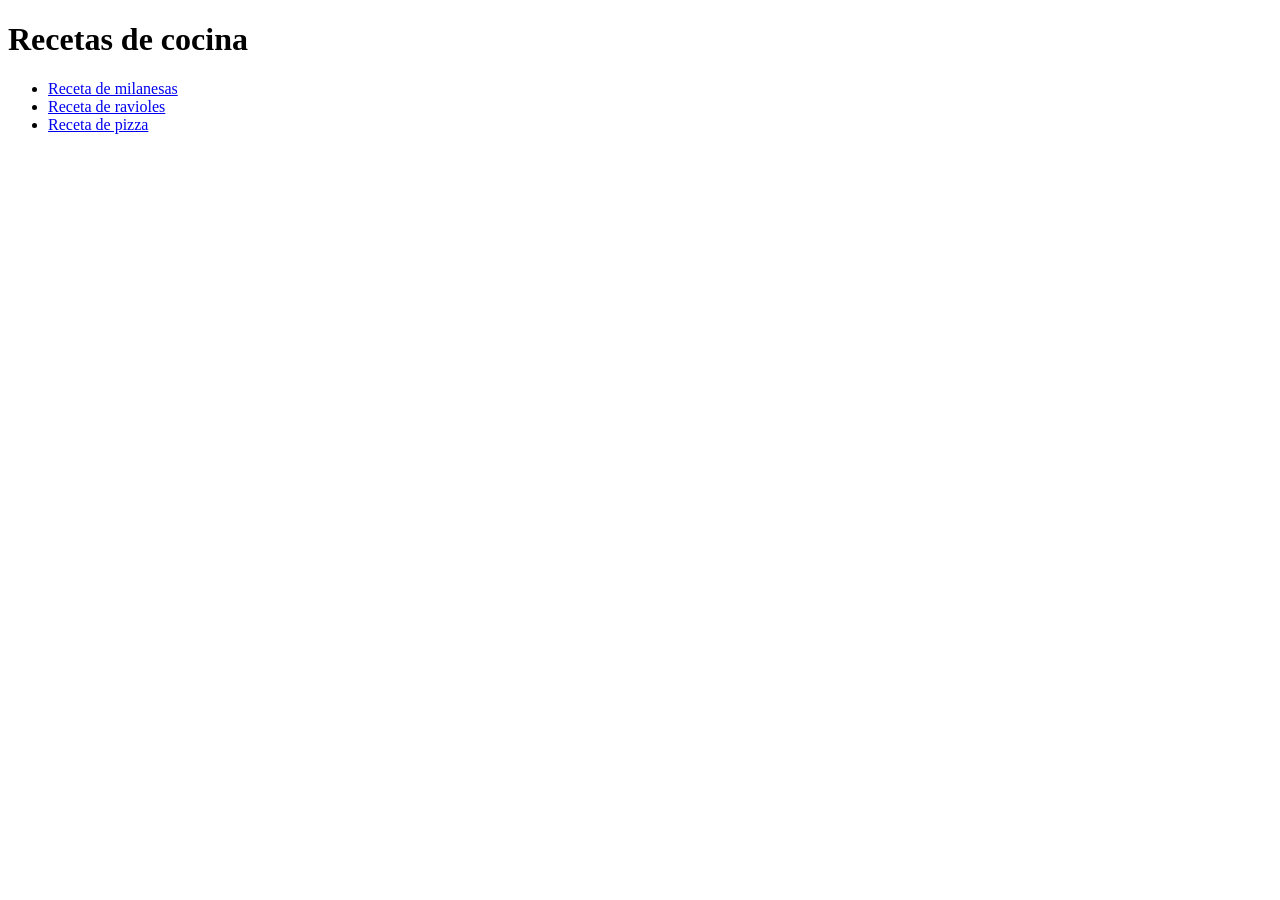
<file: src/main/webapp/index.html>
<!DOCTYPE html>
<html>
    <head>
        <title>Start Page</title>
        <meta http-equiv="Content-Type" content="text/html; charset=UTF-8">
    </head>
    <body>
        <h1>Recetas de cocina</h1>
        
        <ul>
            <li><a href="milanesas.html">Receta de milanesas</a></li>
            <li><a href="ravioles.html">Receta de ravioles</a></li>
            <li><a href="pizza.html">Receta de pizza</a></li>
        </ul>
        
    </body>
</html>
</file>
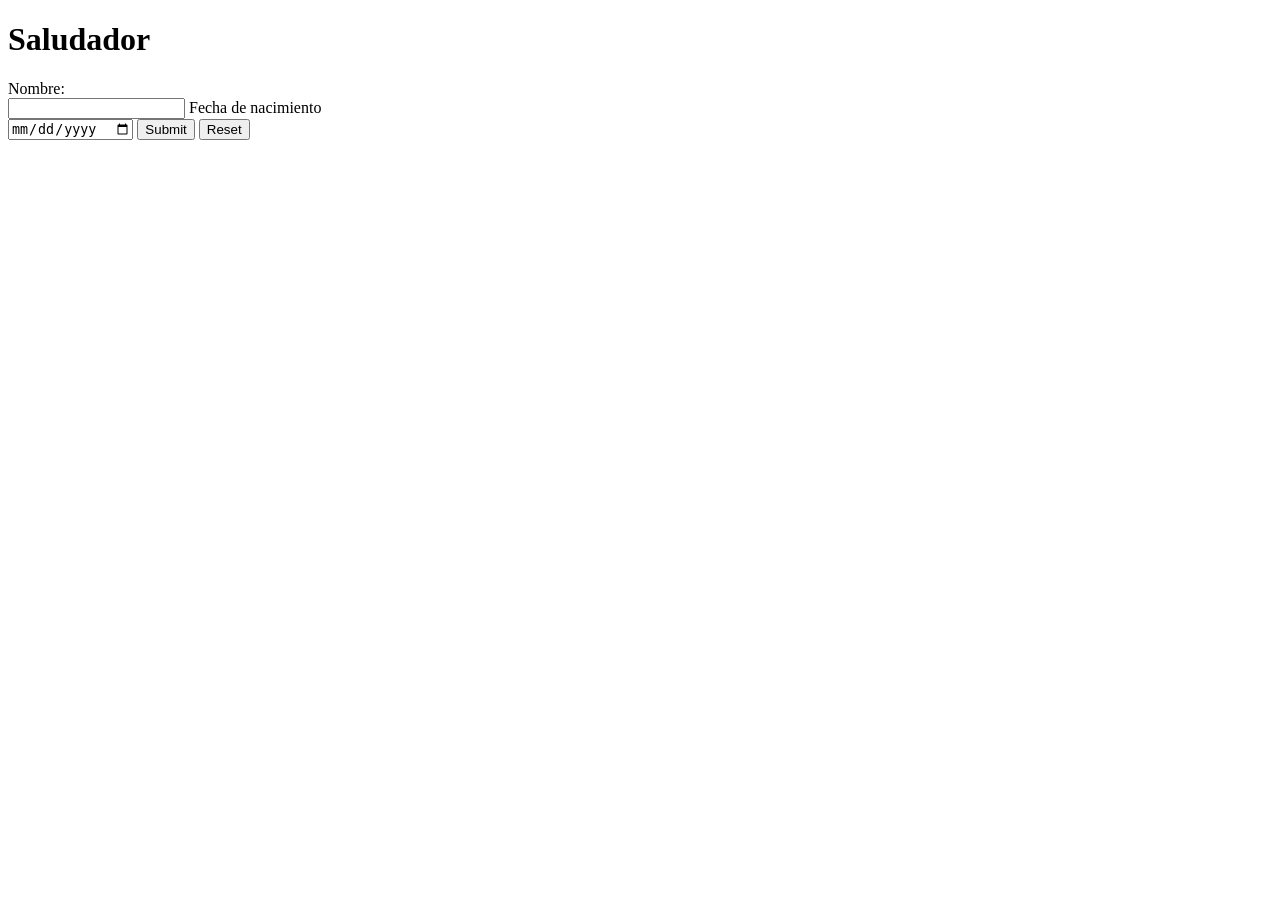
<file: src/main/webapp/form.html>
<!DOCTYPE html>
<!--
Click nbfs://nbhost/SystemFileSystem/Templates/Licenses/license-default.txt to change this license
Click nbfs://nbhost/SystemFileSystem/Templates/JSP_Servlet/Html.html to edit this template
-->
<html>
    <head>
        <title>TODO supply a title</title>
        <meta charset="UTF-8">
        <meta name="viewport" content="width=device-width, initial-scale=1.0">
    </head>
    <body>
        <h1>Saludador</h1>
       <form name="form1" action="/intro-java-web-22554/procesar-saludo" method="post" >
            <label for="fname1">Nombre:</label> <br>
            <input type="text" id="fname1" name="fname">
            <label for="fechaNac">Fecha de nacimiento</label> <br>
            <input type="date" id="fechaNac" name="fNac">
            <input type="submit">
            <input type="reset">
        </form>
    </body>
</html>
</file>
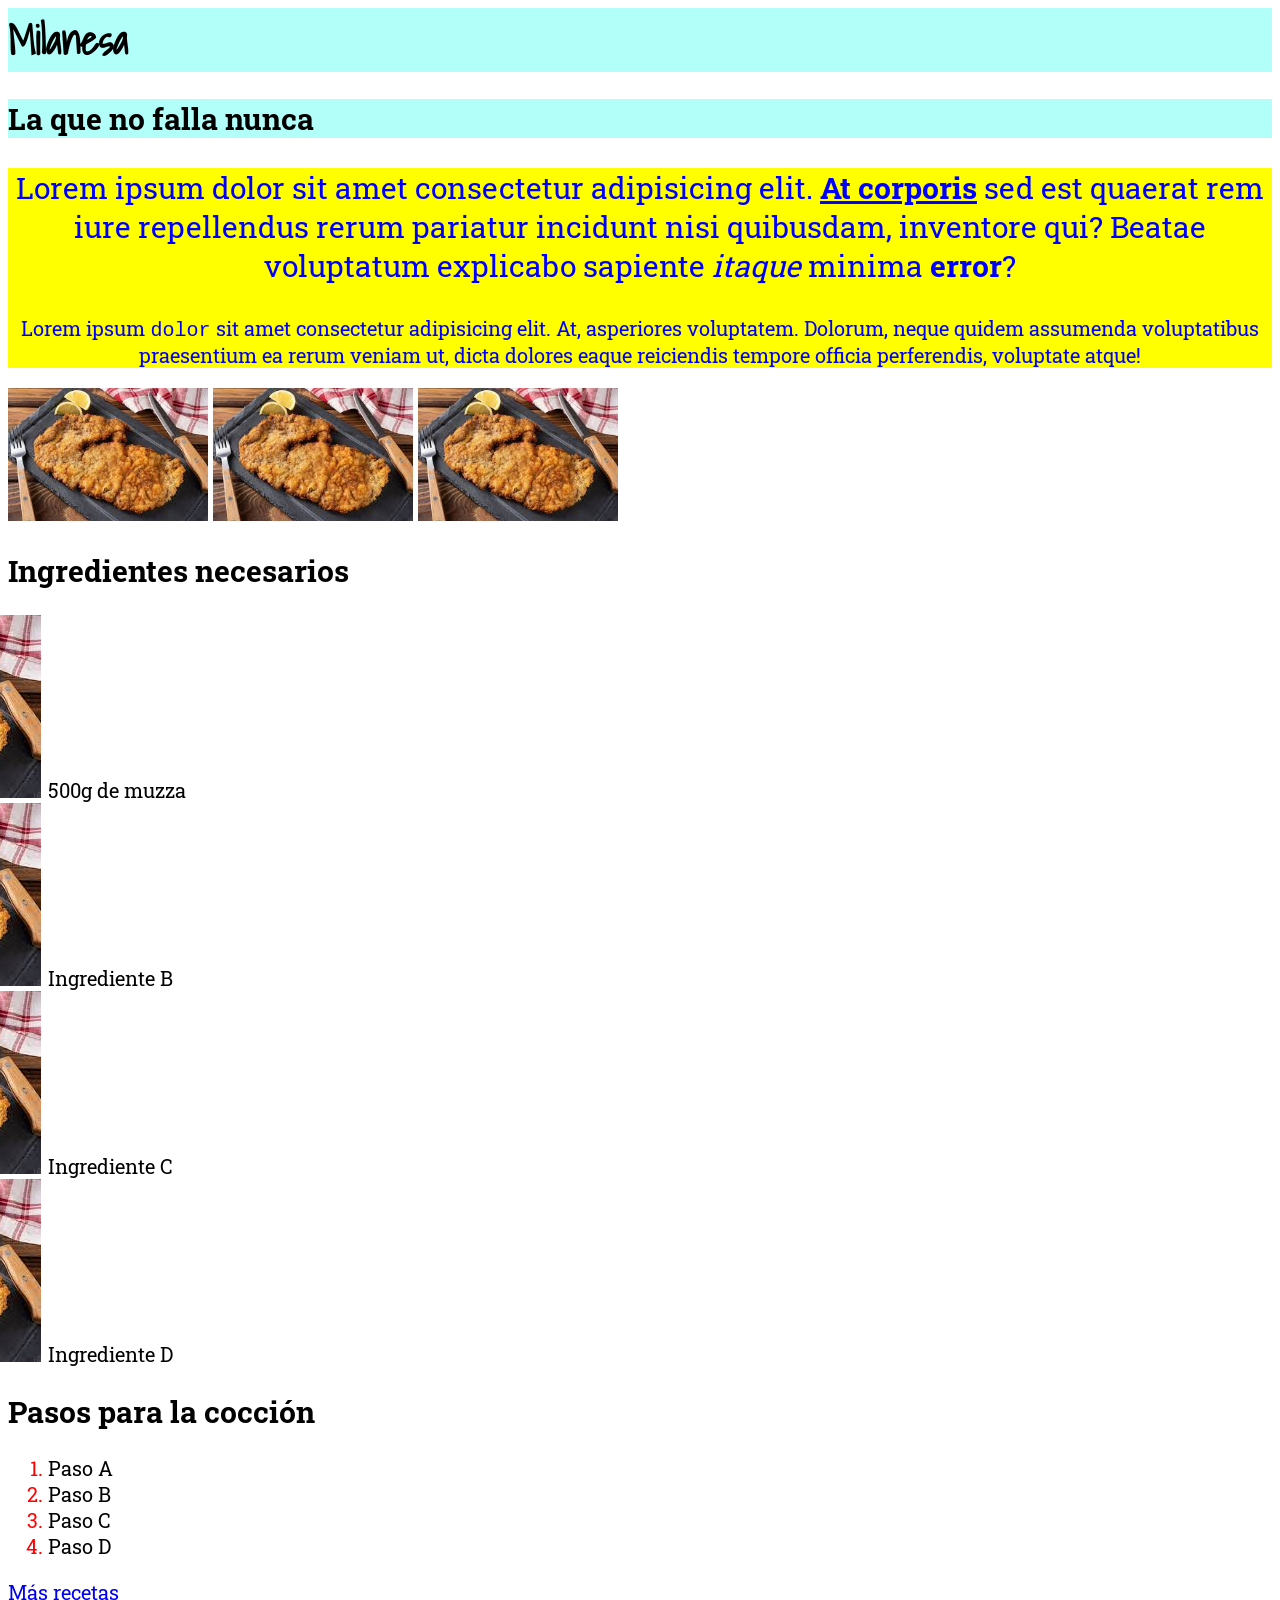
<file: src/main/webapp/milanesas.html>
<html>

<head>
    <meta charset="UTF-8">
    <meta name="description" content="Receta de pizza">
    <meta name="keywords" content="Pizza, receta, cocina, Italia">
    <meta name="author" content="Carlos Cimino">
    <meta name="viewport" content="width=device-width, initial-scale=1.0">
    <title>Receta de milanesas</title>
    <link rel="icon" type="image/x-icon" href="img/favicon.png">
    <link rel="preconnect" href="https://fonts.googleapis.com">
    <link rel="preconnect" href="https://fonts.gstatic.com" crossorigin>
    <link href="https://fonts.googleapis.com/css2?family=Roboto+Slab:wght@400;700&family=Shadows+Into+Light&display=swap" rel="stylesheet">
    <link rel="stylesheet" href="css/estilo.css">
</head>

<body>
    <h1 class="fondo-celeste titulo">Milanesa</h1>
    <h2 class="fondo-celeste">La que no falla nunca</h2>
    <div class="caja">
        <p>Lorem ipsum dolor sit amet consectetur adipisicing elit. <span class="negrita">At corporis</span> sed est
            quaerat rem iure repellendus rerum pariatur incidunt nisi quibusdam, inventore qui? Beatae voluptatum
            explicabo sapiente <em>itaque</em> minima <strong>error</strong>?</p>

        <p class="otro-tamanio">Lorem ipsum <code>dolor</code> sit amet consectetur adipisicing elit. At, asperiores
            voluptatem. Dolorum, neque quidem assumenda voluptatibus praesentium ea rerum veniam ut, dicta dolores eaque
            reiciendis tempore officia perferendis, voluptate atque!</p>
    </div>
    <img src="img/milanesa.jpg" alt="Foto de milanesa" width="200px">
    <img src="img/milanesa.jpg" alt="Foto de milanesa" width="200px">
    <img src="img/milanesa.jpg" alt="Foto de milanesa" width="200px">
    <h2>Ingredientes necesarios</h2>
    <ul class="ingredientes">
        <li>500g de muzza</li>
        <li>Ingrediente B</li>
        <li>Ingrediente C</li>
        <li>Ingrediente D</li>
    </ul>
    <h2>Pasos para la cocción</h2>
    <ol>
        <li>Paso A</li>
        <li>Paso B</li>
        <li>Paso C</li>
        <li>Paso D</li>
    </ol>
    <a href="https://www.recetasgratis.net/" target="_blank">Más recetas</a>
</body>

</html>
</file>
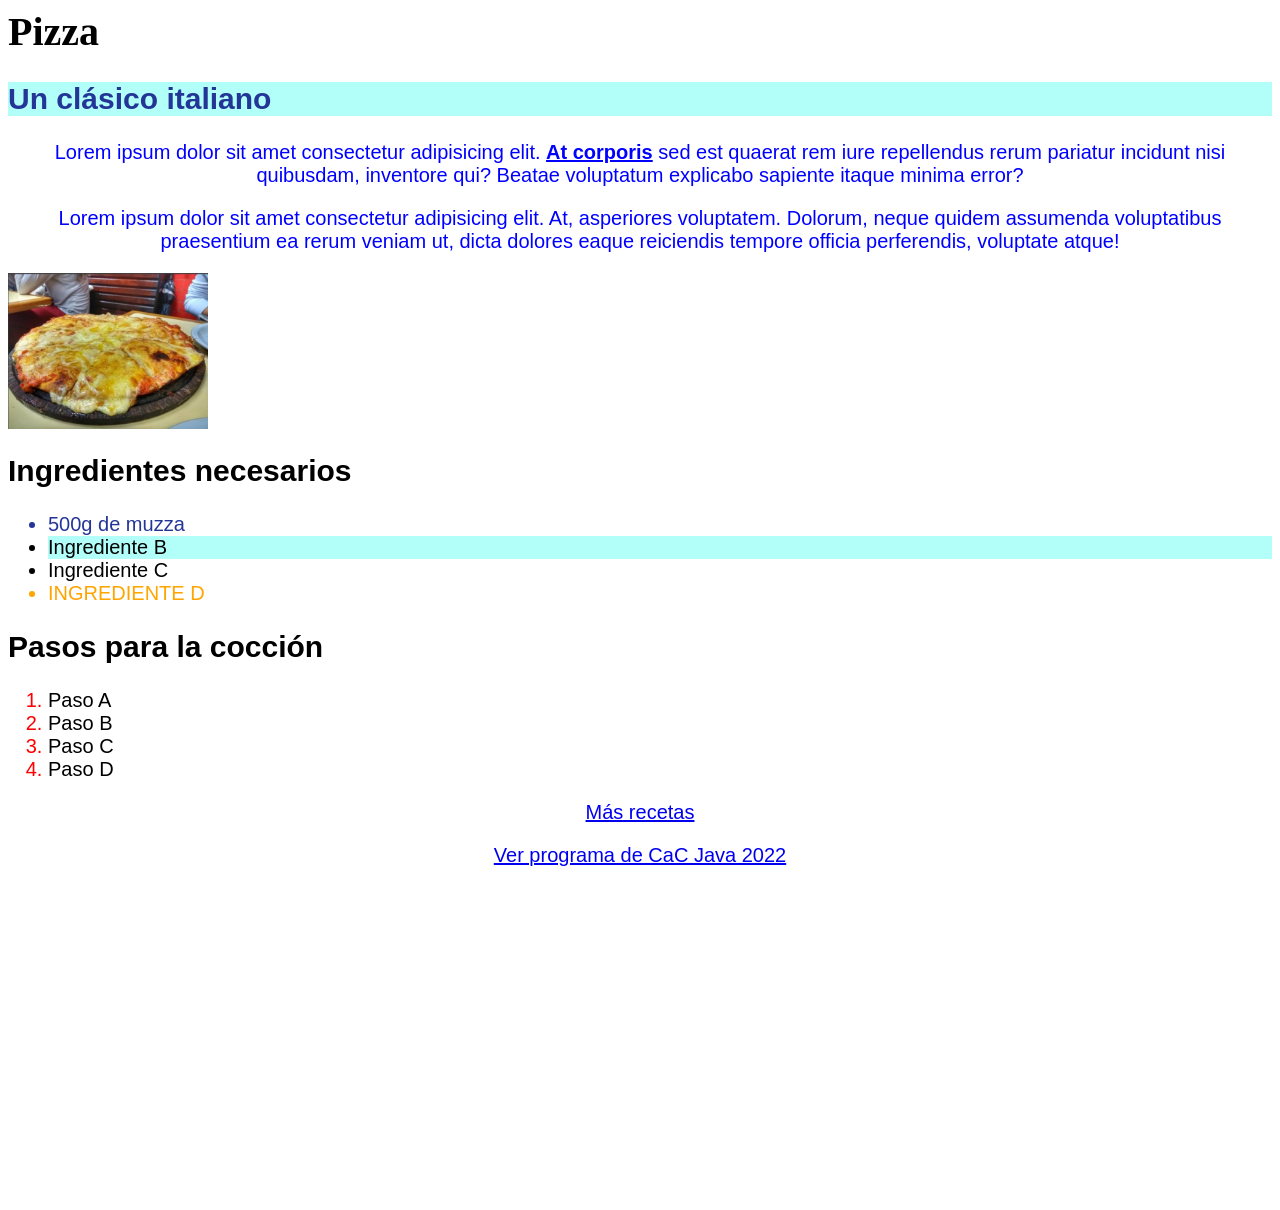
<file: src/main/webapp/pizza.html>
<html>
    <head>
        <meta charset="UTF-8">
        <meta name="description" content="Receta de pizza">
        <meta name="keywords" content="Pizza, receta, cocina, Italia">
        <meta name="author" content="Carlos Cimino">
        <meta name="viewport" content="width=device-width, initial-scale=1.0">
        <title>Receta de pizza</title>
        <link rel="icon" type="image/x-icon" href="img/favicon.png">
        <link rel="stylesheet" href="css/estilo.css">
    </head>
    <body>
        <h1>Pizza</h1>
        <h2 class="fondo-celeste color-azul">Un clásico italiano</h2>
        <p>Lorem ipsum dolor sit amet consectetur adipisicing elit. <span class="negrita">At corporis</span> sed est quaerat rem iure repellendus rerum pariatur incidunt nisi quibusdam, inventore qui? Beatae voluptatum explicabo sapiente itaque minima error?</p>
        <p>Lorem ipsum dolor sit amet consectetur adipisicing elit. At, asperiores voluptatem. Dolorum, neque quidem assumenda voluptatibus praesentium ea rerum veniam ut, dicta dolores eaque reiciendis tempore officia perferendis, voluptate atque!</p>
        <img src="img/pizza.jpg" alt="Foto de pizza" width="200px">
        <h2>Ingredientes necesarios</h2>
        <ul>
            <li class="color-azul">500g de muzza</li>
            <li class="fondo-celeste">Ingrediente B</li>
            <li>Ingrediente C</li>
            <li id="itemSuper">Ingrediente D</li>
        </ul>
        <h2>Pasos para la cocción</h2>
        <ol>
            <li>Paso A</li>
            <li>Paso B</li>
            <li>Paso C</li>
            <li>Paso D</li>
        </ol>
        <p><a href="https://www.recetasgratis.net/" target="_blank">Más recetas</a></p>
        <p><a href="docs/java2022.pdf" target="_blank">Ver programa de CaC Java 2022</a></p>
        <iframe width="560" height="315" src="https://www.youtube.com/embed/JIY0sUUCqUg" title="YouTube video player" frameborder="0" allow="accelerometer; autoplay; clipboard-write; encrypted-media; gyroscope; picture-in-picture" allowfullscreen></iframe>
    </body>
</html>
</file>
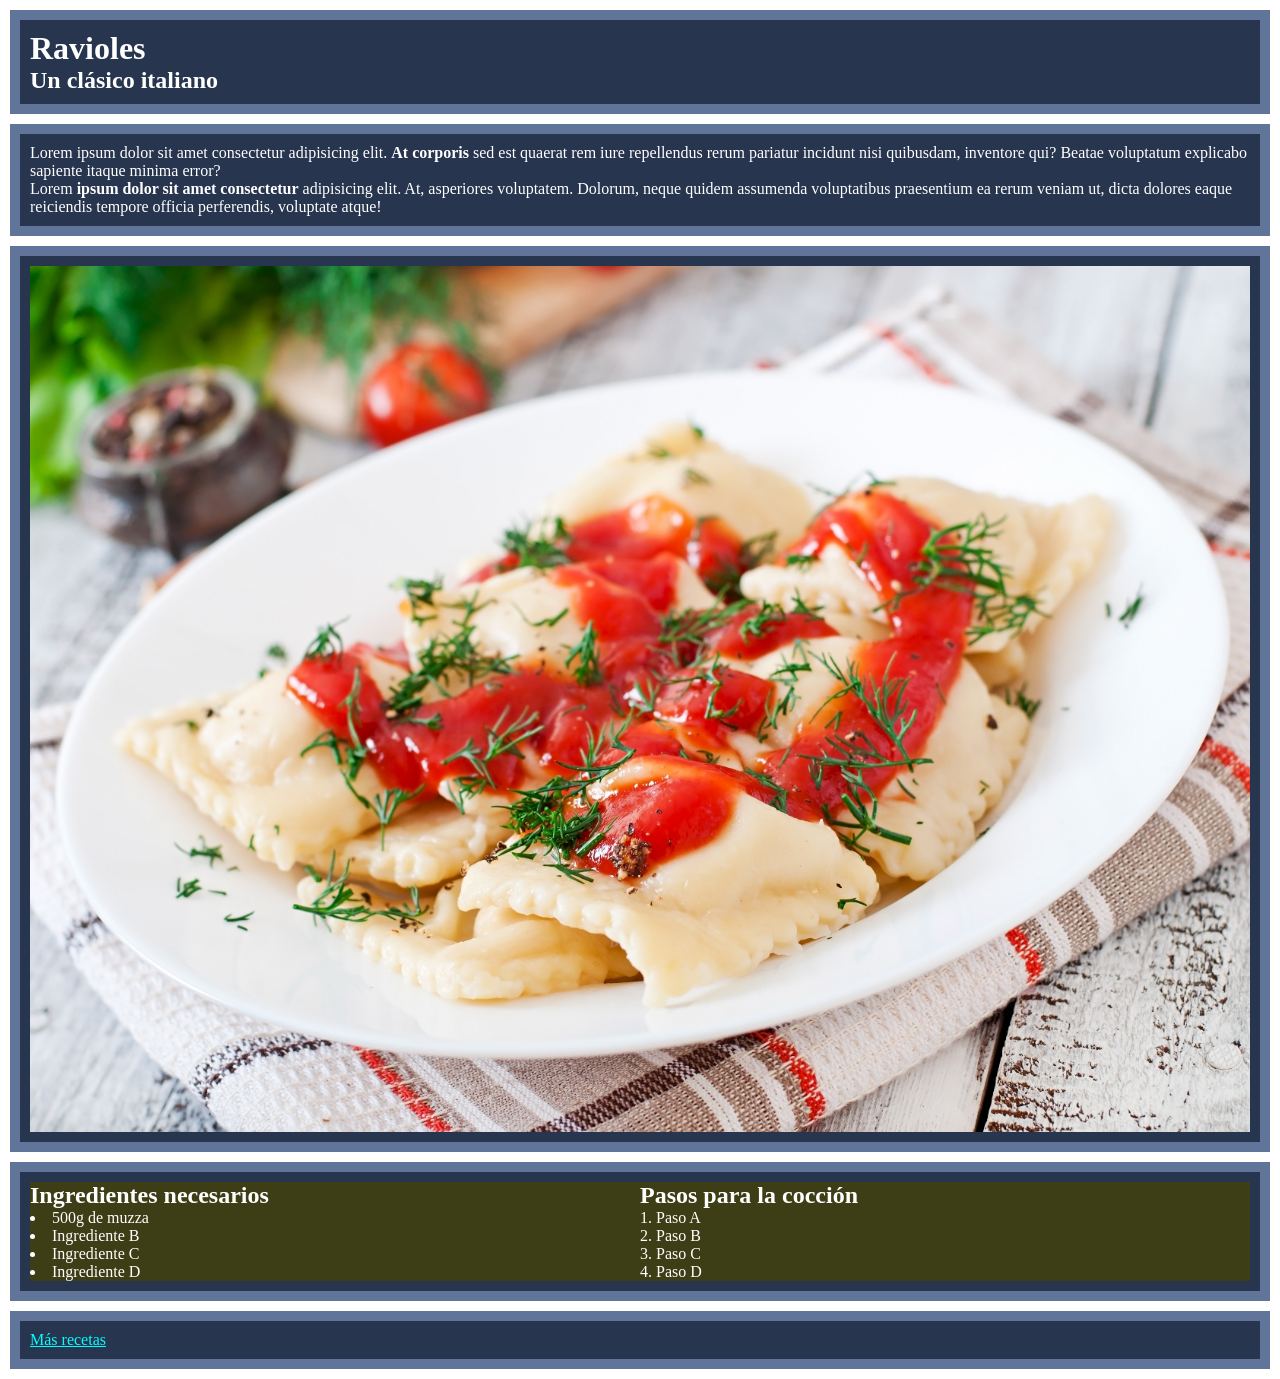
<file: src/main/webapp/ravioles.html>
<html>
    <head>
        <meta charset="UTF-8">
        <meta name="description" content="Receta de Ravioles">
        <meta name="keywords" content="Ravioles, receta, cocina, Italia">
        <meta name="author" content="Carlos Cimino">
        <meta name="viewport" content="width=device-width, initial-scale=1.0">
        <title>Receta de Ravioles</title>
        <link rel="icon" type="image/x-icon" href="img/favicon.png">
        <link rel="stylesheet" href="css/box-model.css">
    </head>
    <body>
        <header class="fondo-azul">
            <h1>Ravioles</h1>
            <h2>Un clásico italiano</h2>
        </header>
        <div class="fondo-azul">
            <p>Lorem ipsum dolor sit amet consectetur adipisicing elit. <span class="negrita">At corporis</span> sed est quaerat rem iure repellendus rerum pariatur incidunt nisi quibusdam, inventore qui? Beatae voluptatum explicabo sapiente itaque minima error?</p>
            <p>Lorem <span class="negrita">ipsum dolor sit amet consectetur</span> adipisicing elit. At, asperiores voluptatem. Dolorum, neque quidem assumenda voluptatibus praesentium ea rerum veniam ut, dicta dolores eaque reiciendis tempore officia perferendis, voluptate atque!</p>
        </div>
        <div class="fondo-azul"><img class="foto-receta" src="img/ravioles-fullhd.jpg" alt="Foto de Ravioles"></div>
        <div class="fondo-azul clearfix">
            <div class="ingredientes">
                <h2>Ingredientes necesarios</h2>
                <ul>
                    <li>500g de muzza</li>
                    <li>Ingrediente B</li>
                    <li>Ingrediente C</li>
                    <li>Ingrediente D</li>
                </ul>
            </div>
            <div class="pasos">
                <h2>Pasos para la cocción</h2>
                <ol>
                    <li>Paso A</li>
                    <li>Paso B</li>
                    <li>Paso C</li>
                    <li>Paso D</li>
                </ol>
            </div>
        </div>
        <footer class="fondo-azul">
            <p><a href="https://www.recetasgratis.net/" target="_blank">Más recetas</a></p>
        </footer>
    </body>
</html>
</file>
<file: src/main/webapp/css/estilo.css>
img {
    display: inline-block;
}

p {
    color: blue;
    text-align: center;
}

.fondo-celeste {
    background: #b2fef9;
}

.caja {
    background-color: yellow;
    font-size: 30px;
}

html {
    /* Valor por default: 16px*/
    font-size: 20px;
    font-family: 'Roboto Slab', Helvetica, sans-serif;
}

h1 {
    font-family: 'Shadows Into Light', cursive;
}

.otro-tamanio {
    font-size: 1rem;
}

.ingredientes {
    list-style-image: url("../img/milanesa.jpg");
}

.titulo {
    font-size: 2em;
}

.negrita {
    font-weight: bold;
    text-decoration: underline;
}

.color-azul {
    color: #233697;
}

#itemSuper {
    color: orange;
    text-transform: uppercase;
}

ol li::marker {
    color: red;
}
</file>
<file: src/main/webapp/css/box-model.css>
* {
    padding: 0;
    margin: 0;
    box-sizing: border-box;
}

.ingredientes,
.pasos {
    float: left;
    width: 50%;
    background: rgb(62, 62, 22);
}

.negrita {
    font-weight: bold;
}


.fondo-azul {
    background: rgb(39, 53, 79);
    color: white;
    border: 10px solid rgb(97, 117, 155);
    padding: 10px;
    margin: 10px;
}

.foto-receta {
    width: 100%;
}

a {
    color: cyan;
}

ul,
ol {
    list-style-position: inside;
}

.clearfix {
    overflow: auto;
}
</file>
